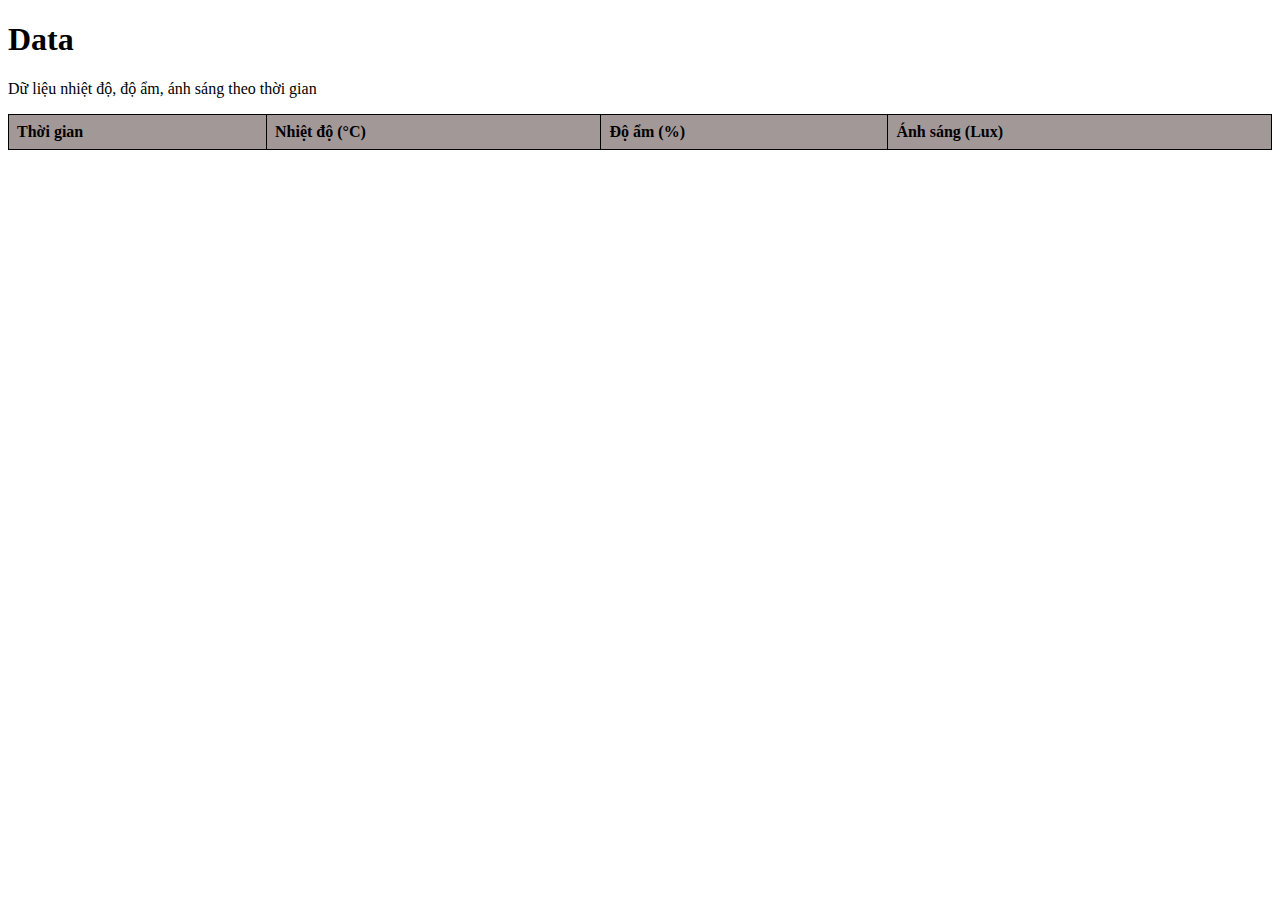
<file: data.html>
<!DOCTYPE html>
<html lang="vi">

<head>
    <meta charset="utf-8">
    <meta name="viewport" content="width=device-width, initial-scale=1">
    <title>Data</title>
    <style>
        /* Thêm luật CSS tùy chỉnh của bạn tại đây */
        
        table {
            width: 100%;
            border-collapse: collapse;
        }
        
        th,
        td {
            padding: 8px;
            text-align: left;
            border: 1px solid black;
        }
        
        th {
            background-color: #a39898;
        }
    </style>
</head>

<body>
    <h1>Data</h1>
    <p>Dữ liệu nhiệt độ, độ ẩm, ánh sáng theo thời gian</p>
    <table>
        <thead>
            <tr>
                <th>Thời gian</th>
                <th>Nhiệt độ (&deg;C)</th>
                <th>Độ ẩm (%)</th>
                <th>Ánh sáng (Lux)</th>
            </tr>
        </thead>
        <tbody id="data-body">
            <!-- Dữ liệu sẽ được thêm vào đây bằng JavaScript -->
        </tbody>
    </table>

    <script>
        function generateRandomData() {
            var time = new Date().toLocaleTimeString();
            var temperature = Math.floor(Math.random() * (50 + 10 + 1)) - 10;
            var humidity = Math.floor(Math.random() * (100 - 50 + 1)) + 50;
            var light = Math.floor(Math.random() * (1000 - 100 + 1)) + 100;

            return {
                time: time,
                temperature: temperature,
                humidity: humidity,
                light: light
            };
        }

        function updateTable() {
            var data = generateRandomData();
            var tableRow = document.createElement("tr");

            var timeCell = document.createElement("td");
            timeCell.textContent = data.time;
            tableRow.appendChild(timeCell);

            var temperatureCell = document.createElement("td");
            temperatureCell.textContent = data.temperature;
            tableRow.appendChild(temperatureCell);

            var humidityCell = document.createElement("td");
            humidityCell.textContent = data.humidity;
            tableRow.appendChild(humidityCell);

            var lightCell = document.createElement("td");
            lightCell.textContent = data.light;
            tableRow.appendChild(lightCell);

            document.getElementById("data-body").appendChild(tableRow);
        }

        setInterval(updateTable, 1000); // Cập nhật bảng mỗi 5 giây
    </script>
</body>

</html>
</file>
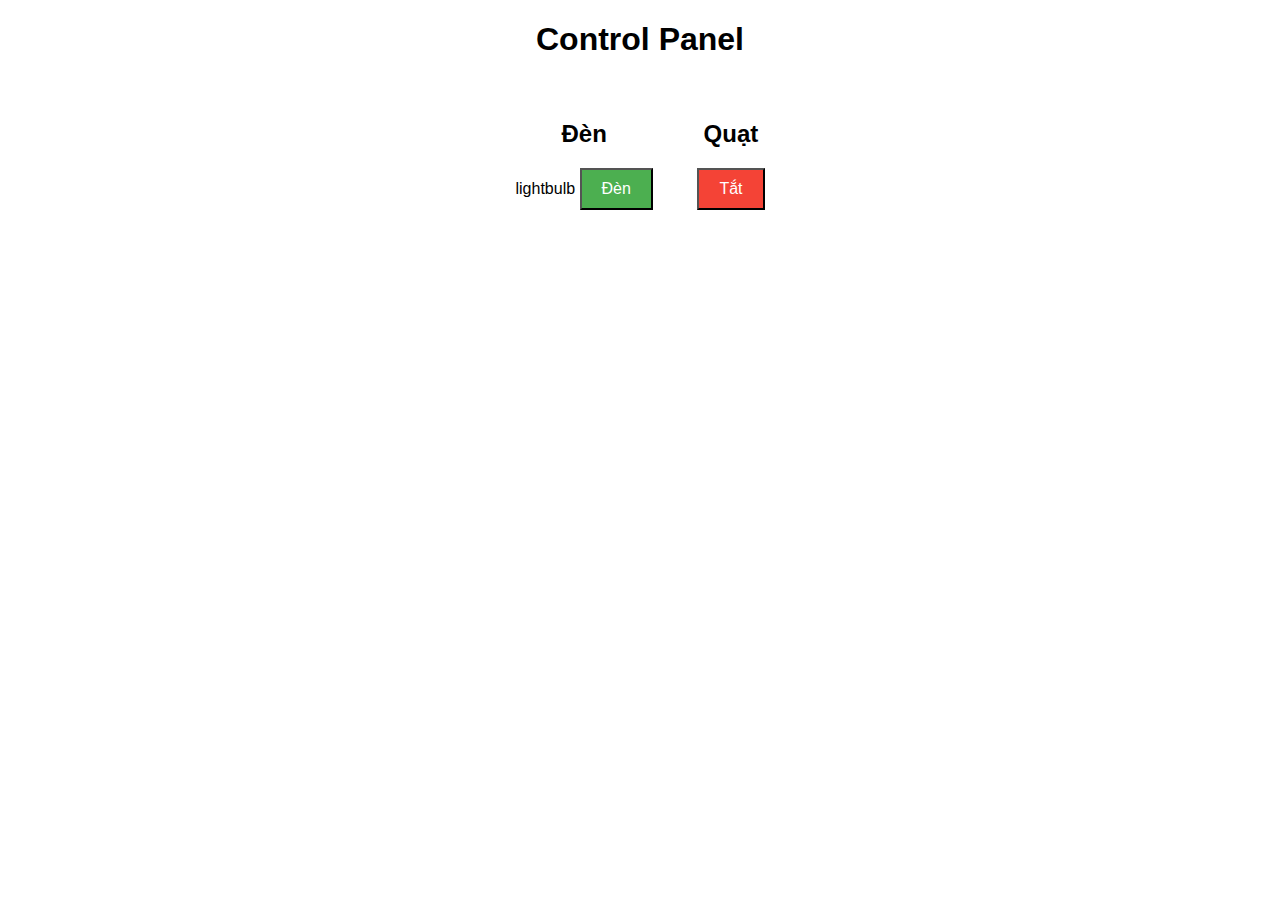
<file: fix.html>
<!DOCTYPE html>
<html lang="en">

<head>
    <meta charset="UTF-8">
    <meta name="viewport" content="width=device-width, initial-scale=1.0">
    <title>Control Panel</title>
    <style>
        /* CSS */
        
        body {
            font-family: Arial, sans-serif;
            text-align: center;
        }
        
        .device {
            display: inline-block;
            margin: 20px;
        }
        
        button {
            padding: 10px 20px;
            font-size: 16px;
            cursor: pointer;
        }
        
        .on {
            background-color: #4CAF50;
            color: white;
        }
        
        .off {
            background-color: #f44336;
            color: white;
        }
    </style>
</head>

<body>
    <h1>Control Panel</h1>
    <div class="device">
        <h2>Đèn</h2>
        <span class="material-symbols-outlined">lightbulb</span>
        <button id="lightBtn" class="on">
            Đèn
        </button>
    </div>
    <div class="device">
        <h2>Quạt</h2>
        <button id="fanBtn" class="off">Tắt</button>
    </div>
    <script>
        // JavaScript
        const lightBtn = document.getElementById("lightBtn");
        const fanBtn = document.getElementById("fanBtn");
        const lightBulb = document.querySelector(".device h2:first-child");
        const fan = document.querySelector(".device h2:last-child");

        lightBtn.addEventListener("click", () => {
            if (lightBtn.classList.contains("on")) {
                lightBtn.classList.remove("on");
                lightBtn.classList.add("off");
                lightBtn.textContent = "Tắt";
                lightBulb.style.color = "gray"; // Màu tắt
            } else {
                lightBtn.classList.remove("off");
                lightBtn.classList.add("on");
                lightBtn.textContent = "Bật";
                lightBulb.style.color = "yellow"; // Màu bật
            }
        });

        fanBtn.addEventListener("click", () => {
            if (fanBtn.classList.contains("on")) {
                fanBtn.classList.remove("on");
                fanBtn.classList.add("off");
                fanBtn.textContent = "Tắt";
                fan.style.animation = "none"; // Dừng animation (quạt đứng yên)
            } else {
                fanBtn.classList.remove("off");
                fanBtn.classList.add("on");
                fanBtn.textContent = "Bật";
                fan.style.animation = "spin 2s linear infinite"; // Khởi động animation (quạt quay)
            }
        });
    </script>
</body>

</html>
</file>
